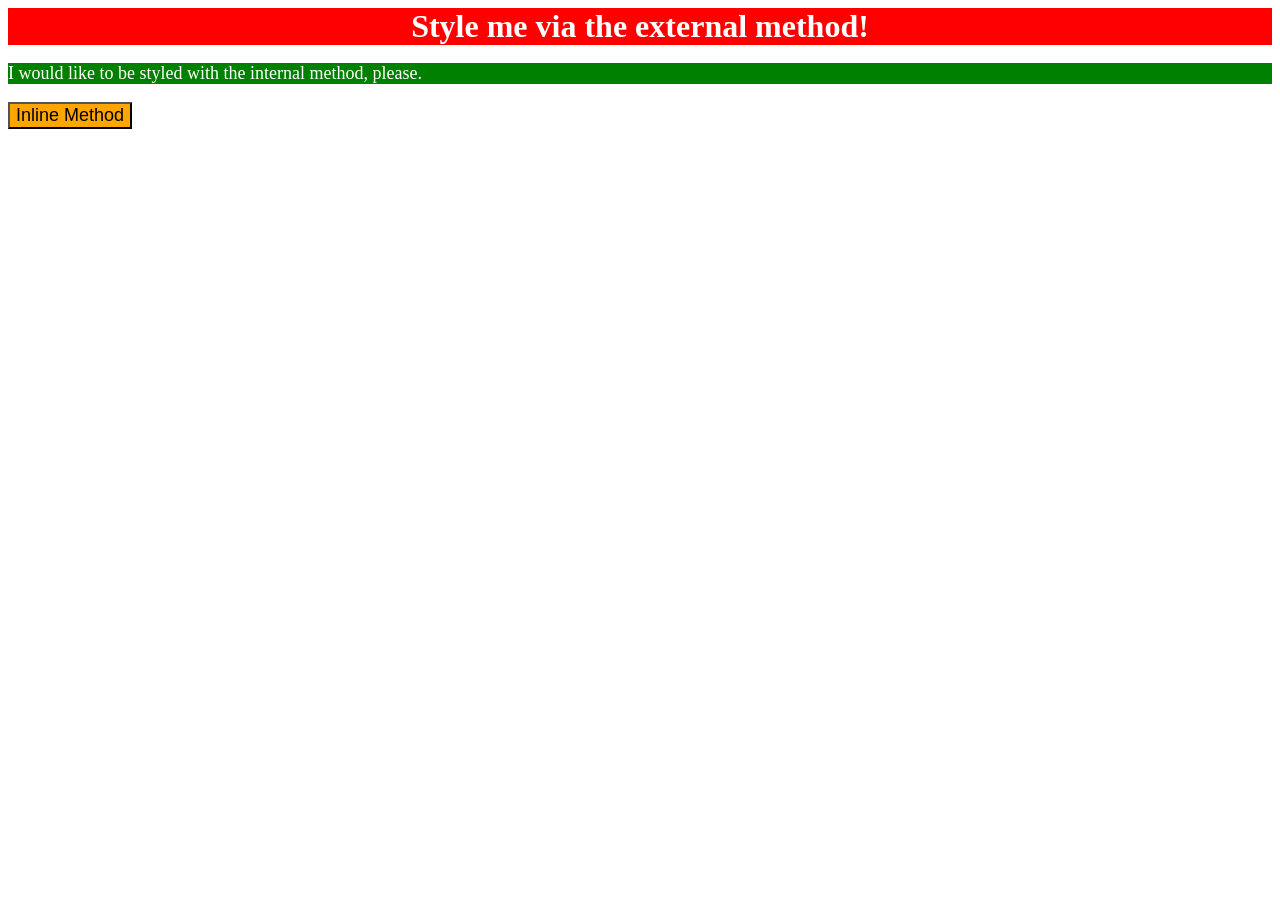
<file: foundations/intro-to-css/01-css-methods/index.html>
<!DOCTYPE html>
<html lang="en">
  <head>
    <meta charset="UTF-8">
    <meta http-equiv="X-UA-Compatible" content="IE=edge">
    <meta name="viewport" content="width=device-width, initial-scale=1.0">
    <title>Methods for Adding CSS</title>
    <style>
      p {
        color: white;
        background-color: green;
        font-size: 18px;
      }
    </style>
    <link rel="stylesheet" href="style.css">
  </head>
  <body>
    <div>Style me via the external method!</div>
    <p>I would like to be styled with the internal method, please.</p>
    <button style="background-color: orange; font-size: 18px;">Inline Method</button>
  </body>
</html>
</file>
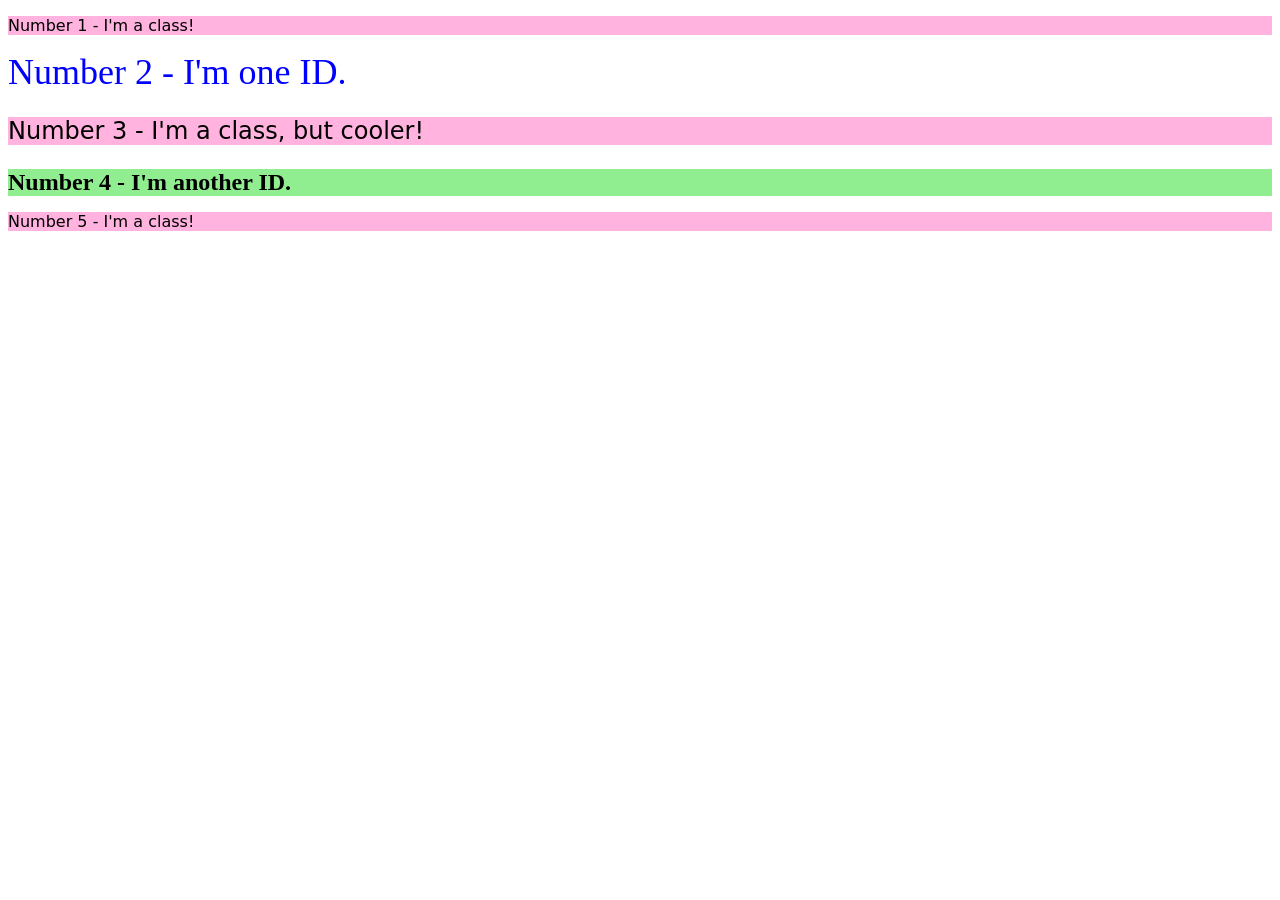
<file: foundations/intro-to-css/02-class-id-selectors/index.html>
<!DOCTYPE html>
<html lang="en">
  <head>
    <meta charset="UTF-8">
    <meta http-equiv="X-UA-Compatible" content="IE=edge">
    <meta name="viewport" content="width=device-width, initial-scale=1.0">
    <title>Class and ID Selectors</title>
    <link rel="stylesheet" href="style.css">
  </head>
  <body>
    <p class="odd">Number 1 - I'm a class!</p>
    <div id="element-2">Number 2 - I'm one ID.</div>
    <p class="odd cooler">Number 3 - I'm a class, but cooler!</p>
    <div id="fourth">Number 4 - I'm another ID.</div>
    <p class="odd">Number 5 - I'm a class!</p>
  </body>
</html>
</file>
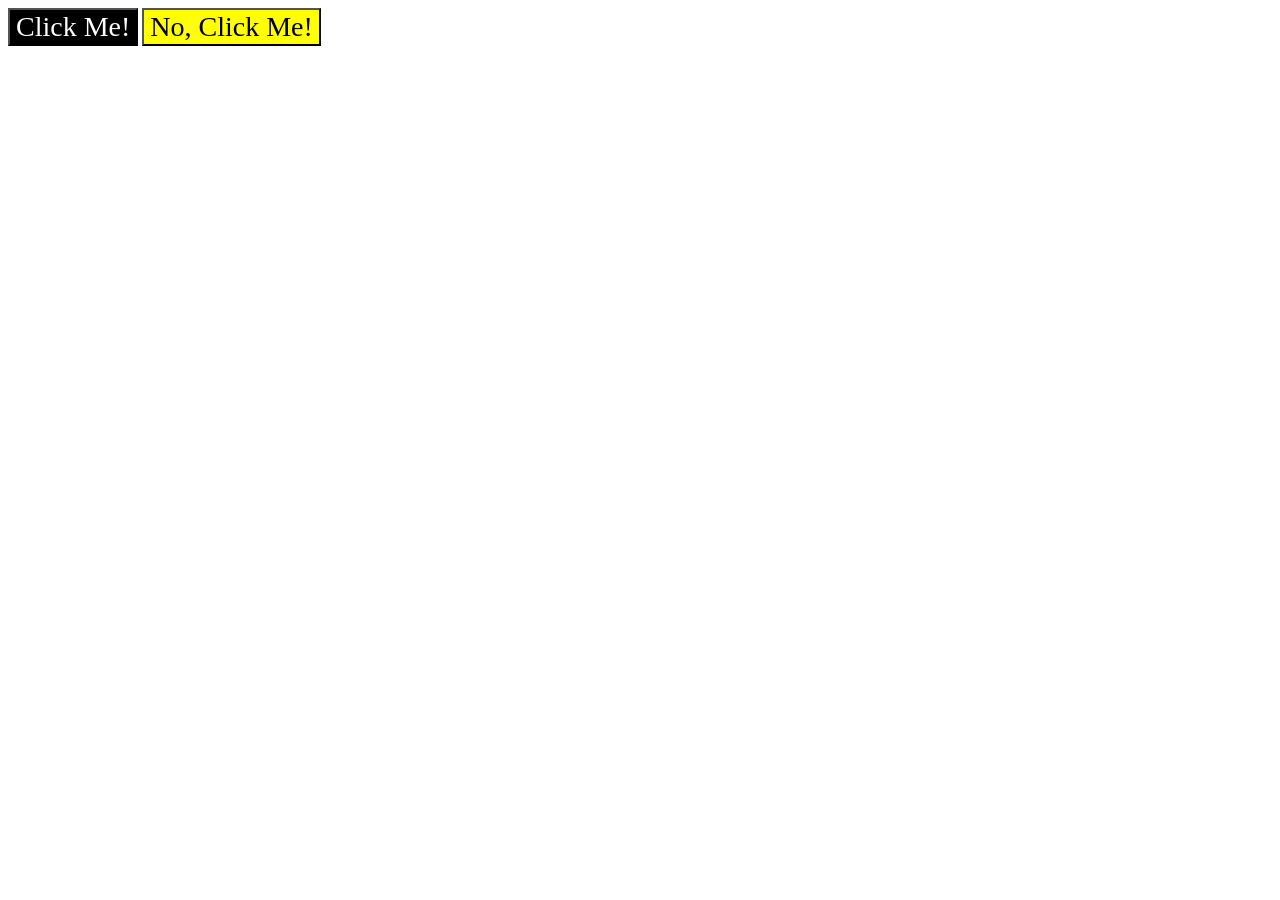
<file: foundations/intro-to-css/03-grouping-selectors/index.html>
<!DOCTYPE html>
<html lang="en">
  <head>
    <meta charset="UTF-8">
    <meta http-equiv="X-UA-Compatible" content="IE=edge">
    <meta name="viewport" content="width=device-width, initial-scale=1.0">
    <title>Grouping Selectors</title>
    <link rel="stylesheet" href="style.css">
  </head>
  <body>
    <button class="button-1">Click Me!</button>
    <button class="button-2">No, Click Me!</button>
  </body>
</html>
</file>
<file: foundations/intro-to-css/01-css-methods/style.css>
div {
    background-color: red;
    color: white;
    font-size: 32px;
    text-align: center;
    font-weight: bold;
}
</file>
<file: foundations/intro-to-css/02-class-id-selectors/style.css>
/* Add CSS Styling */
.odd {
    background-color: rgb(255, 179, 222);
    font-family: Verdana, "Dejavu Sans", sans-serif;
}

#element-2 {
    color: #00f;
    font-size: 36px;
}

.cooler {
    font-size: 24px;
}

#fourth {
    background-color: rgb(144, 238, 144);
    font-size: 24px;
    font-weight: bold;
}
</file>
<file: foundations/intro-to-css/03-grouping-selectors/style.css>
/* Add CSS Styling */
.button-1,
.button-2 {
    font-size: 28px;
    font-family: Helveitca, "Times New Roman", sans-serif;
}

.button-1 {
    background-color: #000;
    color: white;
}

.button-2 {
    background-color: rgb(255, 255, 0);
}
</file>
